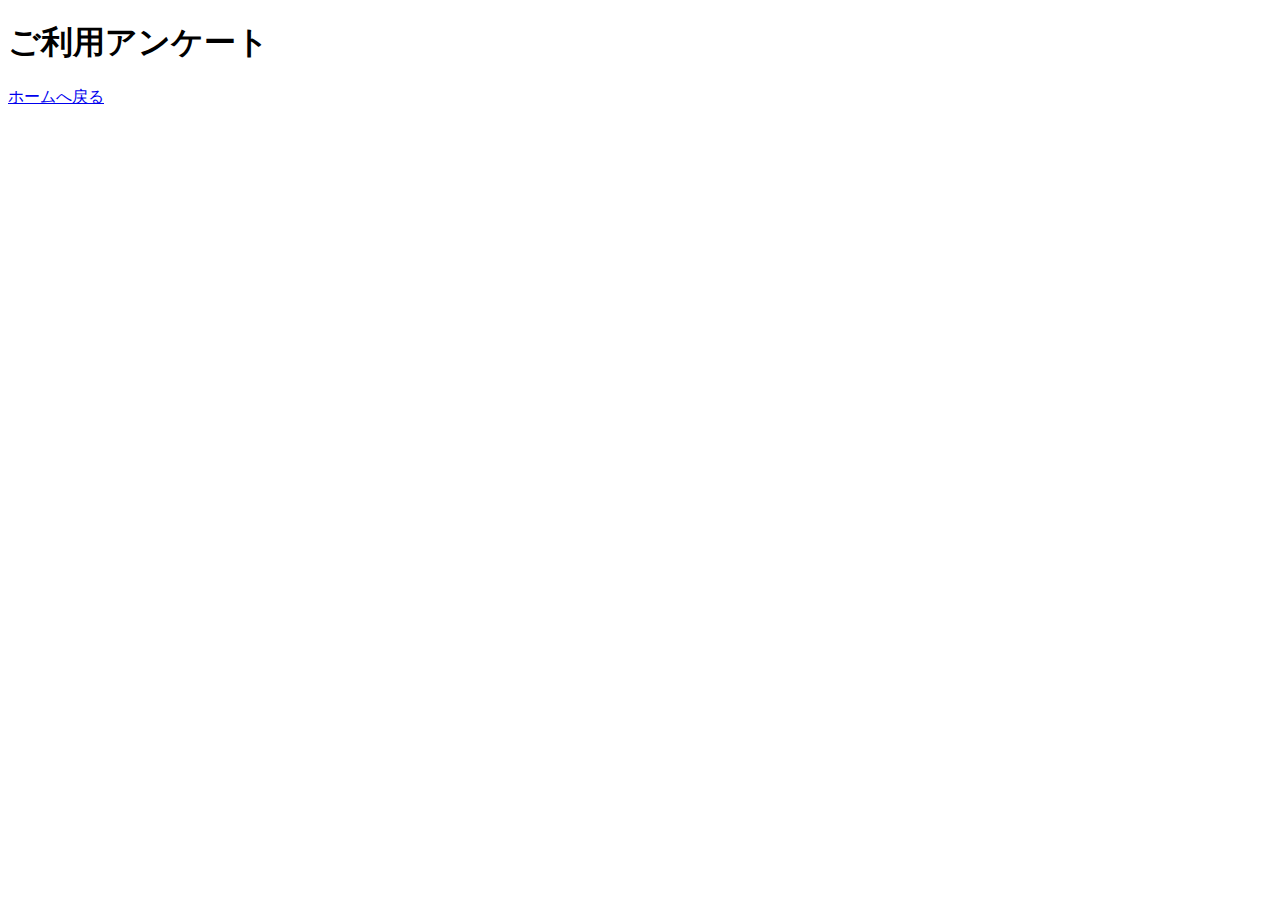
<file: bootstrap/index.html>
<!DOCTYPE html>
<html lang="ja">

<head>
    <meta charset="UTF-8">
    <meta name="viewport" content="width=device-width, initial-scale=1.0">
    <title>ご利用アンケート</title>
    <link href="https://cdn.jsdelivr.net/npm/bootstrap@5.0.2/dist/css/bootstrap.min.css" rel="stylesheet"
        integrity="sha384-EVSTQN3/azprG1Anm3QDgpJLIm9Nao0Yz1ztcQTwFspd3yD65VohhpuuCOmLASjC" crossorigin="anonymous">
</head>

<body>
    <div class="container">
        <div class="row mt-5">
            <div class="col-sm-6">
                <h1 class="bg-light text-info">ご利用アンケート</h1>
            </div>
            <div class="col-sm-6 text-end">    
                <a href="/">ホームへ戻る</a>
            </div>
        </div>
    </div>
</body>

</html>
</file>
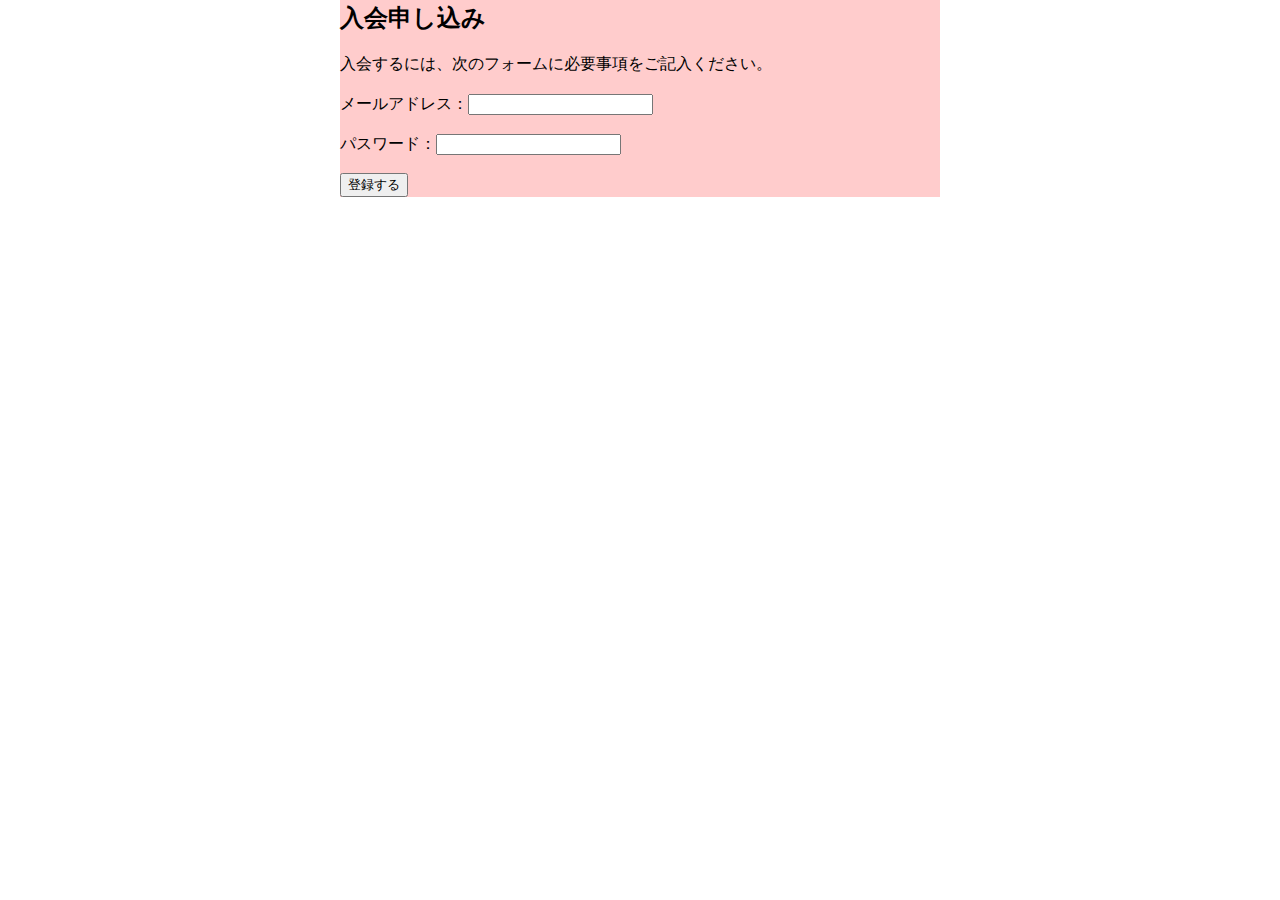
<file: chapter01/index.html>
<!DOCTYPE html>
<html lnag="ja">

<head>
    <meta charset="UTF-8">
    <meta name="viewport" content="width=device-width">
    <title>入会申し込み</title>
    <link rel="stylesheet" href="style.css">
</head>

<body>
    <div class="content">
        <h1>入会申し込み</h1>
        <p>入会するには、次のフォームに必要事項をご記入ください。</p>
        <p>メールアドレス：<input type="email" name="mymail"></p>
        <p>パスワード：<input type="password" name="mypassword"></p>
        <p><button type="submit">登録する</button></p>
    </div>
</body>


</html>
</file>
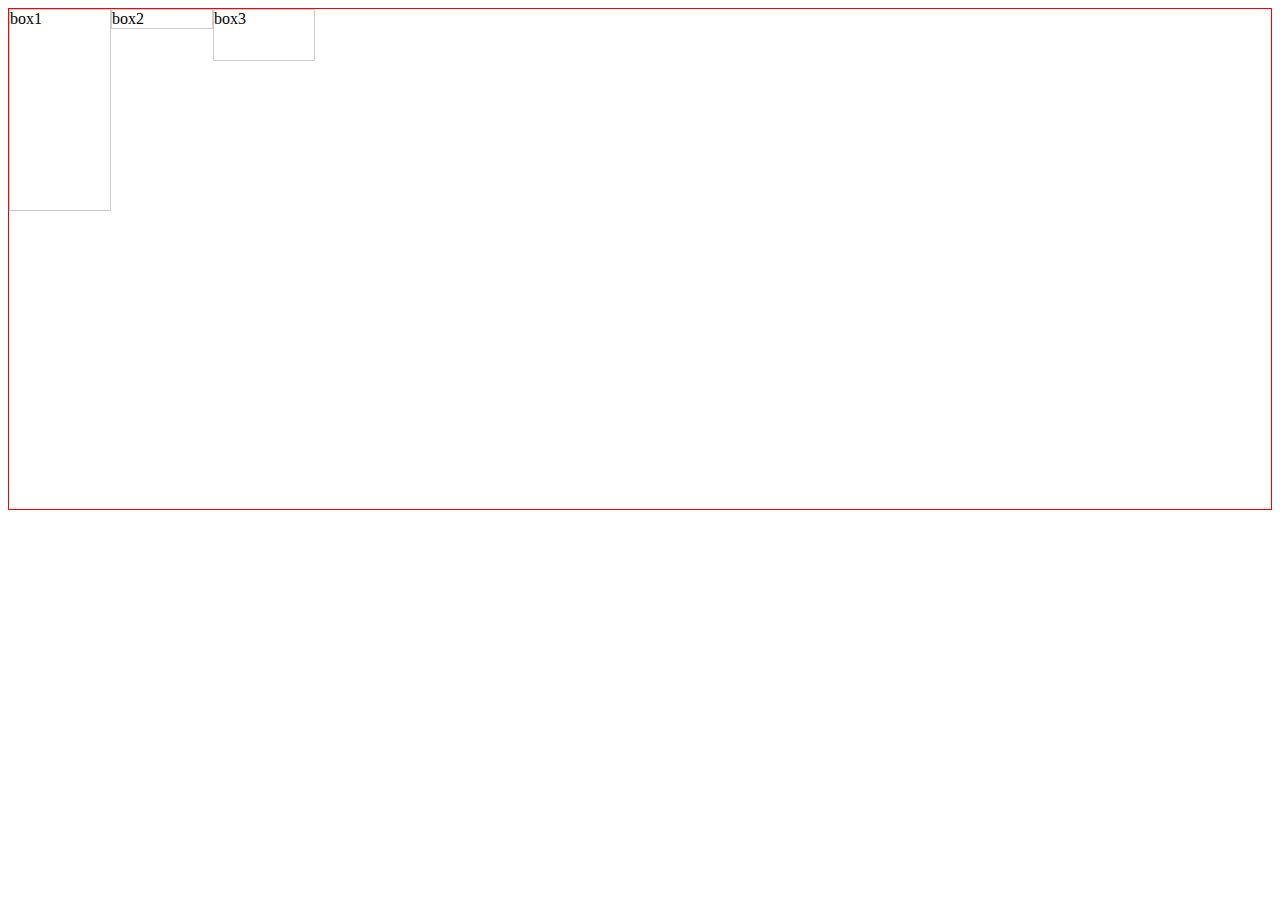
<file: flexbox/index.html>
<!DOCTYPE html>
<html lang="ja">

<head>
    <meta charset="UTF-8">
    <meta name="viewport" content="width=device-width, initial-scale=1.0">
    <title>flexible Box</title>
    <style>
        .box {
            width: 100px;
            /* height: 100px; */
            border: 1px solid #ccc;
        }

        .container {
            border: 1px solid red;
            height: 500px;
            display: flex;
            flex-direction: row;
            flex-wrap: wrap;
            justify-content: flex-start;
            align-items: flex-start;
        }
    </style>
</head>

<body>
    <div class="container">
        <div class="box" style="height: 200px; order: 1;flex-shrink: 1;">box1</div>
        <div class="box"style="order: 2;">box2</div>
        <div class="box" style="height: 50px;order: 3;">box3</div>
    </div>
</body>

</html>
</file>
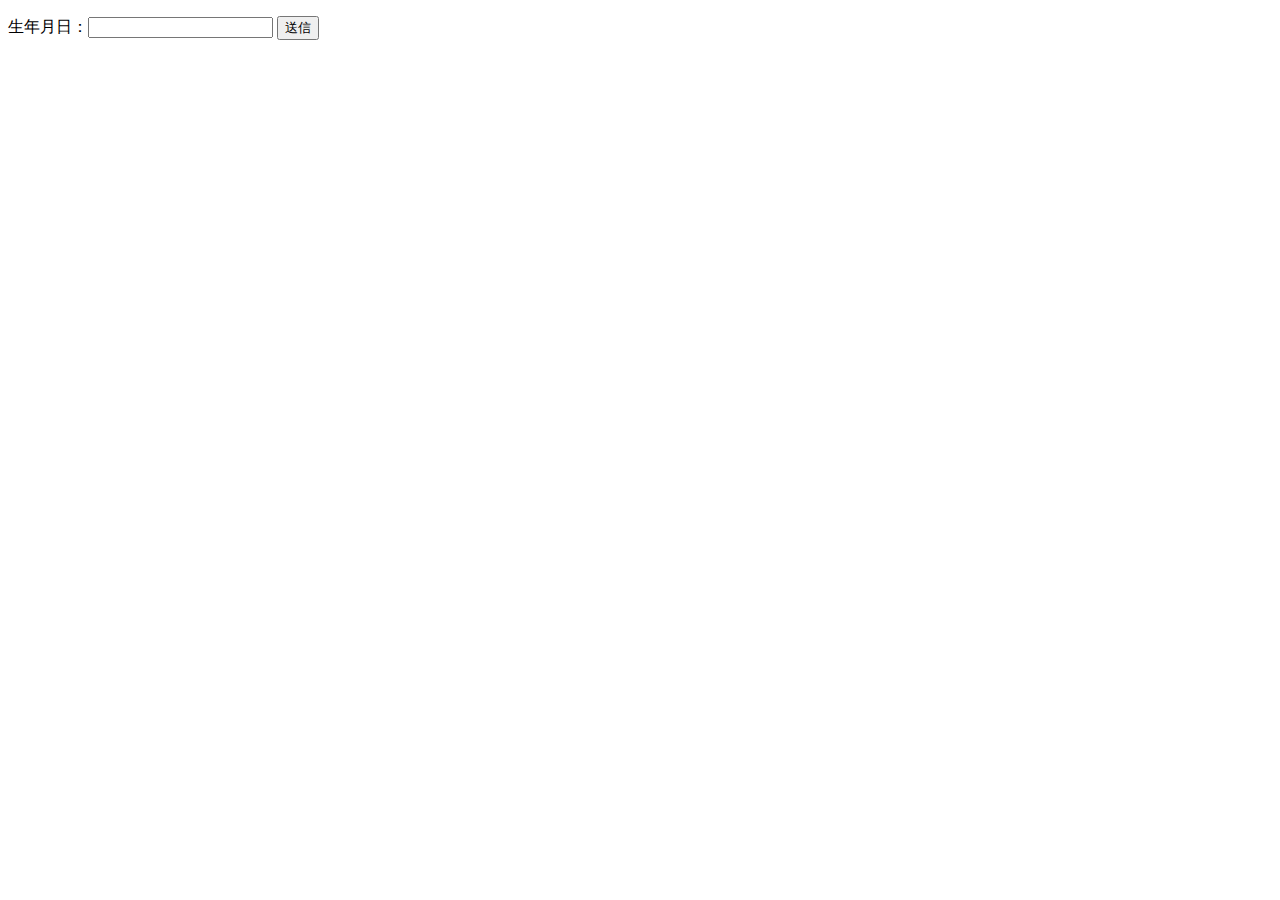
<file: javascript/age.html>
<!DOCTYPE html>
<html lang="en">

<head>
    <meta charset="UTF-8">
    <meta name="viewport" content="width=device-width, initial-scale=1.0">
    <title>Document</title>
</head>

<body>
    <p> 生年月日：<input type="number" id="birth">
        <button>送信</button>
    </p>

    <script>
        let age = document.getElementById(2024 - birth);
        console.log(age);

    </script>
</body>

</html>
</file>
<file: chapter01/style.css>
@import url(sanitize.css);

h1 {
    font-size: 24px;
    margin: 0;
}

div.content {
    background-color: #fcc;
    width: 600px;
    margin: 0 auto;
}
</file>
